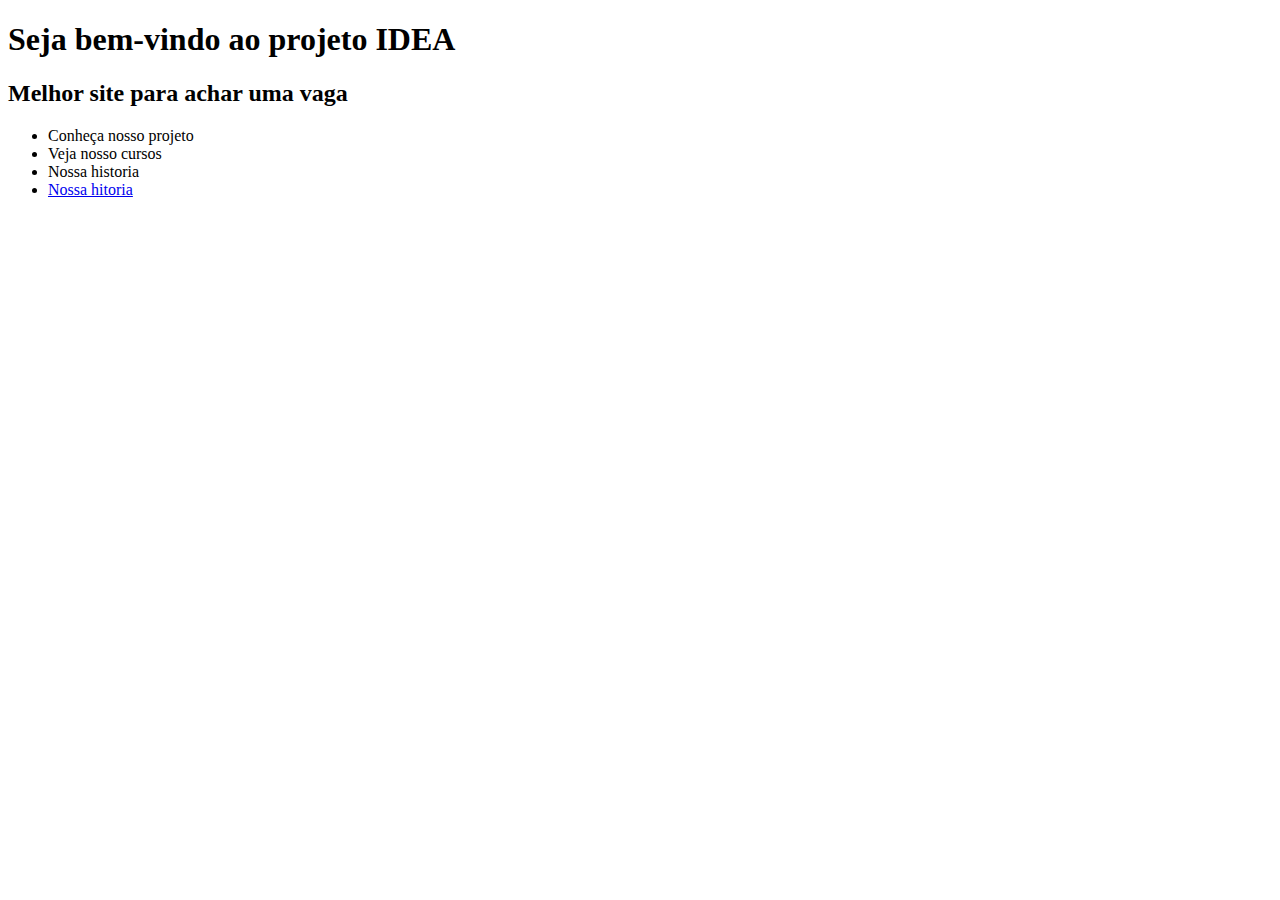
<file: index.html>
<!DOCTYPE html>
<html>
    <head>
        <title>IDEA</title>
        <meta charset="utf-8">
    </head>
    <body>
       <h1>Seja bem-vindo ao projeto IDEA</h1>
       <h2>Melhor site para achar uma vaga</h2>
       <Ul>
       <li>Conheça nosso projeto</li>
       <li>Veja nosso cursos</li>
       <li>Nossa historia</li>
       <li> <a href="sobre.html">Nossa hitoria</a></li>
       </Ul>
    </body>
    <footer></footer>
<html>
</file>
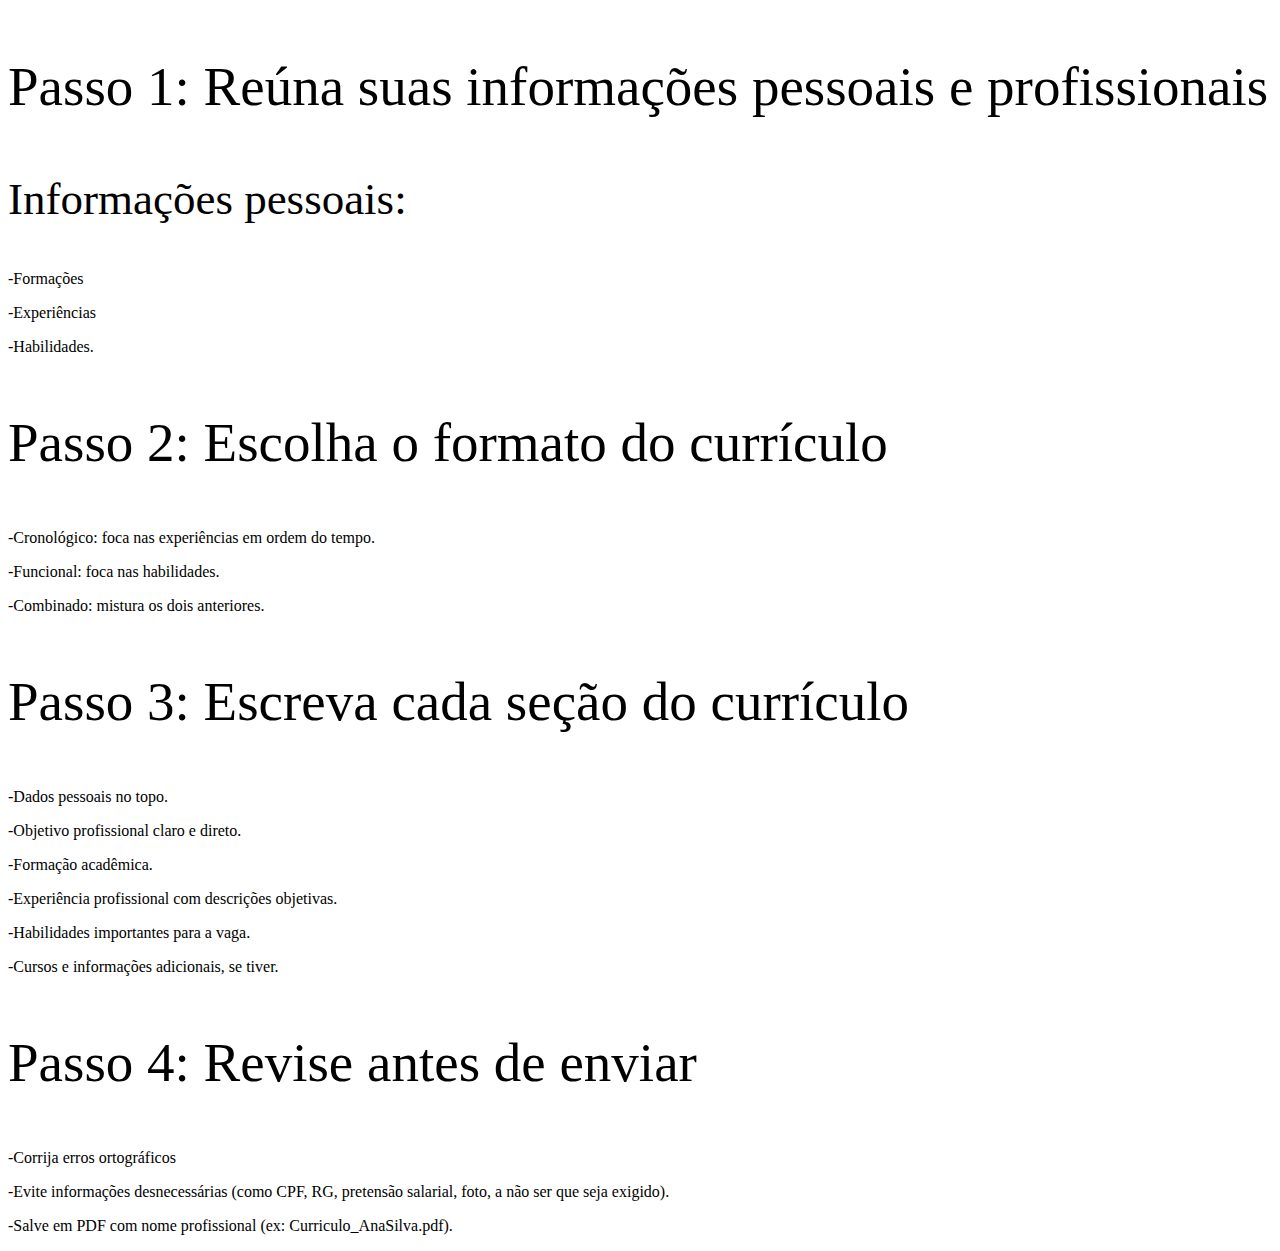
<file: como fazer um curriculo.html>
<!DOCTYPE html>
<html lang="en">
<head>
    <meta charset="UTF-8">
    <title>Como fazer um currículo</title>
</head>
<body>
    <p style="font-size: 55px;">Passo 1: Reúna suas informações pessoais e profissionais</p>
    <p style="font-size: 45px;">Informações pessoais:</p>
<p>-Formações</p>
<p>-Experiências</p>
<p>-Habilidades.</p>
    <p style="font-size: 55px;">Passo 2: Escolha o formato do currículo</p>
    <p style="font-size: 45;">-Cronológico: foca nas experiências em ordem do tempo.</p>
        <p>-Funcional: foca nas habilidades.</p>
        <p>-Combinado: mistura os dois anteriores.</p>
    <p style="font-size: 55px;">Passo 3: Escreva cada seção do currículo</p>
    <p style="font-size: 45;">-Dados pessoais no topo.</p>
        <p>-Objetivo profissional claro e direto.</p>
        <p>-Formação acadêmica.</p>
        <p>-Experiência profissional com descrições objetivas.</p>
        <p>-Habilidades importantes para a vaga.</p>
        <p>-Cursos e informações adicionais, se tiver.</p>
    <p style="font-size: 55px;">Passo 4: Revise antes de enviar</p>
    <p style="font-size: 45;">-Corrija erros ortográficos</p>
        <p>-Evite informações desnecessárias (como CPF, RG, pretensão salarial, foto, a não ser que seja exigido).</p>
        <p>-Salve em PDF com nome profissional (ex: Curriculo_AnaSilva.pdf).</p>
</p>
</body>
</html>
</file>
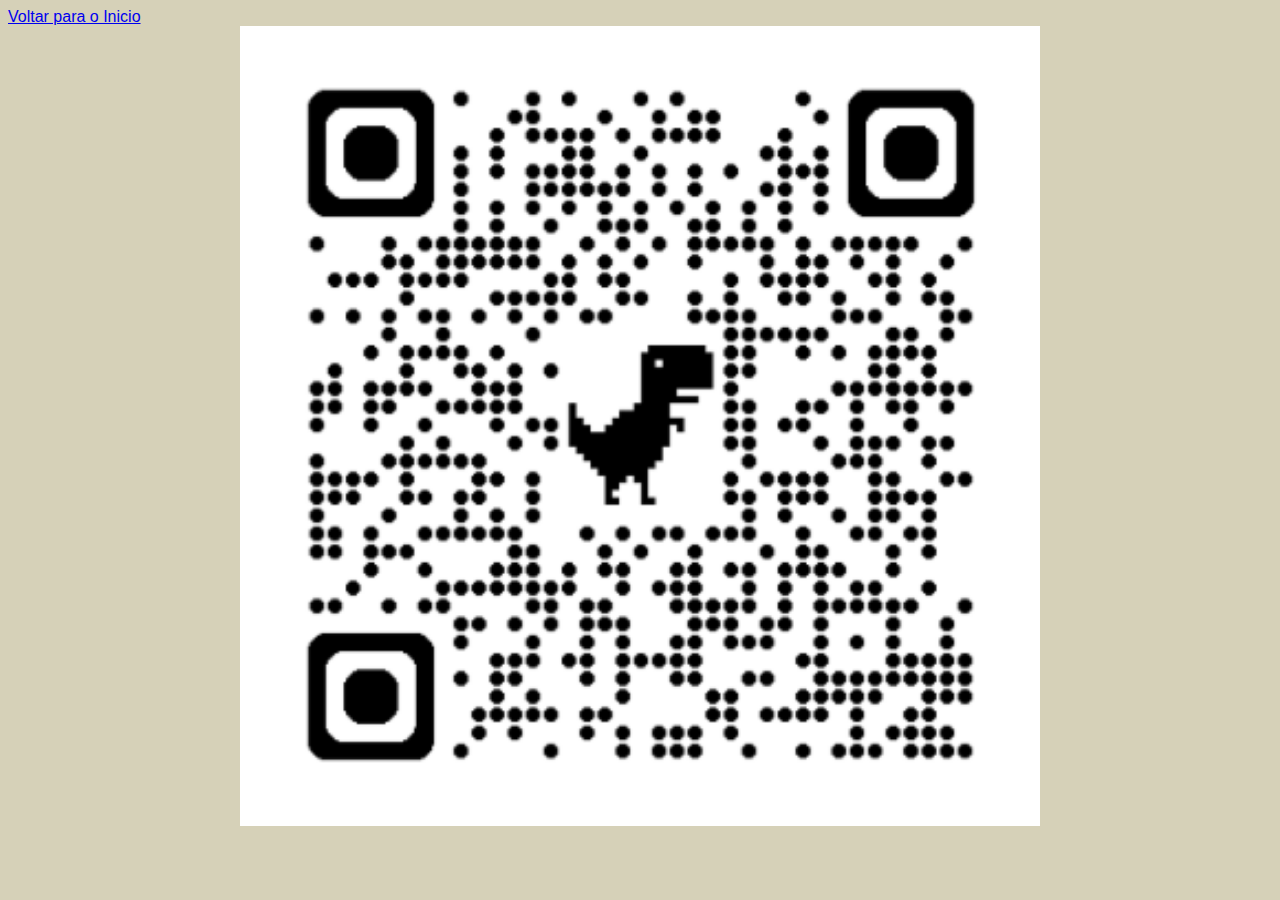
<file: formulario.html>
<!DOCTYPE html>
<html>
    <head>
        <title>Formulário para sondagem</title>
        <meta charset="utf-8">
        <link rel="stylesheet" href="formulario.css">
        <a href="index.html">Voltar para o Inicio</a>
    </head>
    <body>
    <img class="foto" src="Qrcode.png" alt="sondagem">
    </body>
</html>
</file>
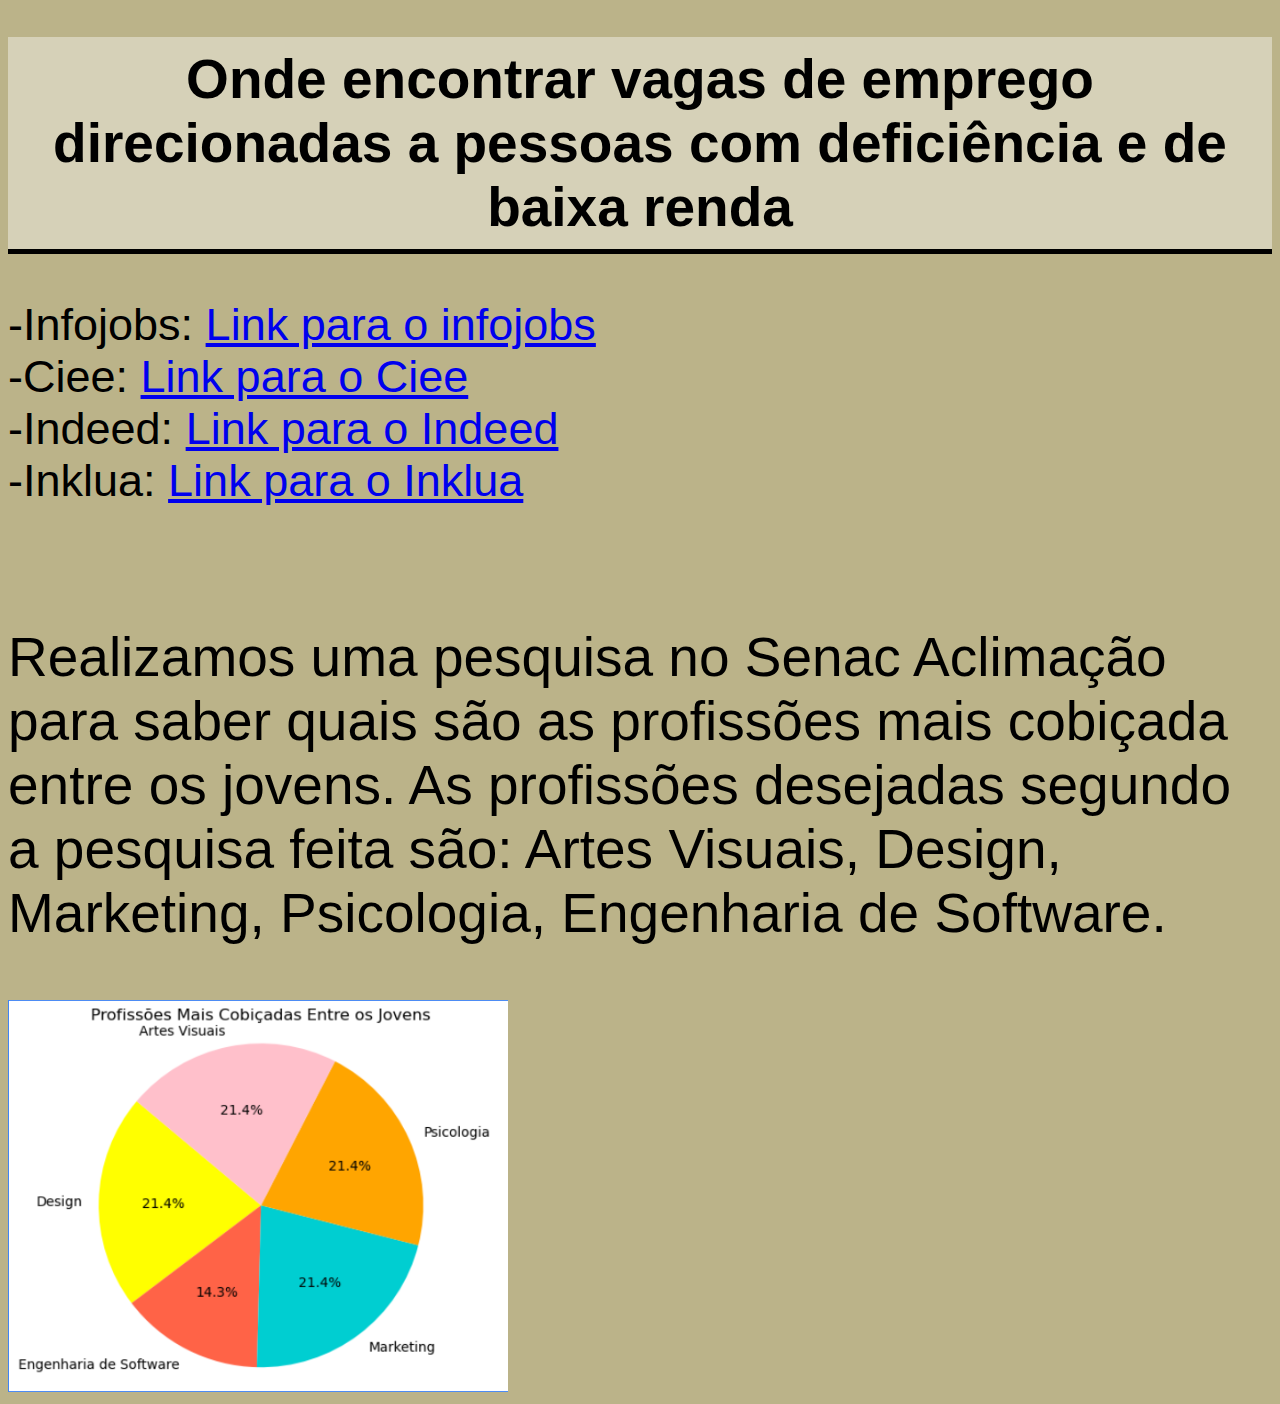
<file: vejacursos.html>
<!DOCTYPE html>
<html>
<head>
    <title>Nossos cursos e possiveis vagas</title>
    <meta charset="utf-8">
    <link rel="stylesheet" href="vejacursos.css">
</head>
<body>
    <h1 style="font-size: 55px;">Onde encontrar vagas de emprego direcionadas a pessoas com deficiência e de baixa renda</h1>
    <p style="font-size: 45px;">-Infojobs: <a href="https://www.infojobs.com.br">Link para o infojobs</a><br>
        -Ciee: <a href="https://portal.ciee.org.br">Link para o Ciee</a><br>
        -Indeed: <a href="https://br.indeed.com"> Link para o Indeed</a><br>
        -Inklua: <a href="https://inklua.com">Link para o Inklua</a></p> <br>
        <p style="font-size: 55px;">Realizamos uma pesquisa no Senac Aclimação para saber quais são as profissões mais cobiçada entre os jovens.
As profissões desejadas segundo a pesquisa feita são:
Artes Visuais, Design, Marketing, Psicologia, Engenharia de Software.</p>
<img src="grafico.png" alt="o grafico" width="500">
</body>
</html>
</file>
<file: formulario.css>
body{
    font-family: 'Lucida Sans', 'Lucida Sans Regular', 'Lucida Grande', 'Lucida Sans Unicode', Geneva, Verdana, sans-serif;
    color: black;
    background-color: #d6d1b8 ;
} 
.foto{
    width: 800px;
    height: 800px;
    display: block; 
    margin: 0 auto;

}
</file>
<file: vejacursos.css>
body {
    font-family: 'Lucida Sans', 'Lucida Sans Regular', 'Lucida Grande', 'Lucida Sans Unicode', Geneva, Verdana, sans-serif;
    color: black;
    background-color: #bbb389;
}
h1 {
    padding: 10px;
    background-color: #d6d1b8;
    color: black;
    border-bottom: 5px solid black;
    text-align: center;
}
</file>
